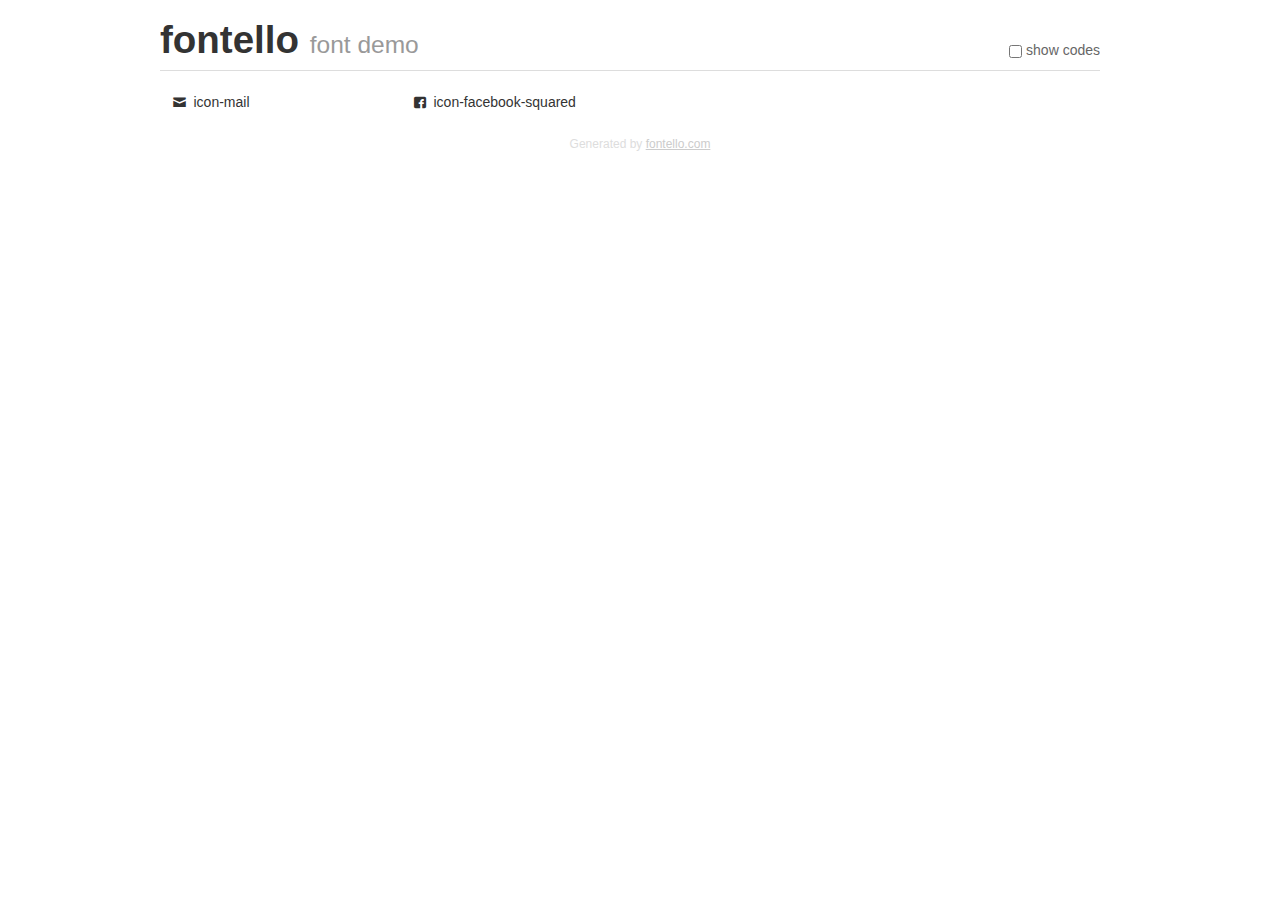
<file: demo.html>
<!DOCTYPE html>
<html>
  <head><!--[if lt IE 9]><script language="javascript" type="text/javascript" src="//html5shim.googlecode.com/svn/trunk/html5.js"></script><![endif]-->
    <meta charset="UTF-8"><style>/*
 * Bootstrap v2.2.1
 *
 * Copyright 2012 Twitter, Inc
 * Licensed under the Apache License v2.0
 * http://www.apache.org/licenses/LICENSE-2.0
 *
 * Designed and built with all the love in the world @twitter by @mdo and @fat.
 */
.clearfix {
  *zoom: 1;
}
.clearfix:before,
.clearfix:after {
  display: table;
  content: "";
  line-height: 0;
}
.clearfix:after {
  clear: both;
}
html {
  font-size: 100%;
  -webkit-text-size-adjust: 100%;
  -ms-text-size-adjust: 100%;
}
a:focus {
  outline: thin dotted #333;
  outline: 5px auto -webkit-focus-ring-color;
  outline-offset: -2px;
}
a:hover,
a:active {
  outline: 0;
}
button,
input,
select,
textarea {
  margin: 0;
  font-size: 100%;
  vertical-align: middle;
}
button,
input {
  *overflow: visible;
  line-height: normal;
}
button::-moz-focus-inner,
input::-moz-focus-inner {
  padding: 0;
  border: 0;
}
body {
  margin: 0;
  font-family: "Helvetica Neue", Helvetica, Arial, sans-serif;
  font-size: 14px;
  line-height: 20px;
  color: #333;
  background-color: #fff;
}
a {
  color: #08c;
  text-decoration: none;
}
a:hover {
  color: #005580;
  text-decoration: underline;
}
.row {
  margin-left: -20px;
  *zoom: 1;
}
.row:before,
.row:after {
  display: table;
  content: "";
  line-height: 0;
}
.row:after {
  clear: both;
}
[class*="span"] {
  float: left;
  min-height: 1px;
  margin-left: 20px;
}
.container,
.navbar-static-top .container,
.navbar-fixed-top .container,
.navbar-fixed-bottom .container {
  width: 940px;
}
.span12 {
  width: 940px;
}
.span11 {
  width: 860px;
}
.span10 {
  width: 780px;
}
.span9 {
  width: 700px;
}
.span8 {
  width: 620px;
}
.span7 {
  width: 540px;
}
.span6 {
  width: 460px;
}
.span5 {
  width: 380px;
}
.span4 {
  width: 300px;
}
.span3 {
  width: 220px;
}
.span2 {
  width: 140px;
}
.span1 {
  width: 60px;
}
[class*="span"].pull-right,
.row-fluid [class*="span"].pull-right {
  float: right;
}
.container {
  margin-right: auto;
  margin-left: auto;
  *zoom: 1;
}
.container:before,
.container:after {
  display: table;
  content: "";
  line-height: 0;
}
.container:after {
  clear: both;
}
p {
  margin: 0 0 10px;
}
.lead {
  margin-bottom: 20px;
  font-size: 21px;
  font-weight: 200;
  line-height: 30px;
}
small {
  font-size: 85%;
}
h1 {
  margin: 10px 0;
  font-family: inherit;
  font-weight: bold;
  line-height: 20px;
  color: inherit;
  text-rendering: optimizelegibility;
}
h1 small {
  font-weight: normal;
  line-height: 1;
  color: #999;
}
h1 {
  line-height: 40px;
}
h1 {
  font-size: 38.5px;
}
h1 small {
  font-size: 24.5px;
}
body {
  margin-top: 90px;
}
.header {
  position: fixed;
  top: 0;
  left: 50%;
  margin-left: -480px;
  background-color: #fff;
  border-bottom: 1px solid #ddd;
  padding-top: 10px;
  z-index: 10;
}
.footer {
  color: #ddd;
  font-size: 12px;
  text-align: center;
  margin-top: 20px;
}
.footer a {
  color: #ccc;
  text-decoration: underline;
}
.the-icons {
  font-size: 14px;
  line-height: 24px;
}
.switch {
  position: absolute;
  right: 0;
  bottom: 10px;
  color: #666;
}
.switch input {
  margin-right: 0.3em;
}
.codesOn .i-name {
  display: none;
}
.codesOn .i-code {
  display: inline;
}
.i-code {
  display: none;
}
@font-face {
      font-family: 'fontello';
      src: url('./font/fontello.eot?17751798');
      src: url('./font/fontello.eot?17751798#iefix') format('embedded-opentype'),
           url('./font/fontello.woff?17751798') format('woff'),
           url('./font/fontello.ttf?17751798') format('truetype'),
           url('./font/fontello.svg?17751798#fontello') format('svg');
      font-weight: normal;
      font-style: normal;
    }
     
     
    .demo-icon
    {
      font-family: "fontello";
      font-style: normal;
      font-weight: normal;
      speak: none;
     
      display: inline-block;
      text-decoration: inherit;
      width: 1em;
      margin-right: .2em;
      text-align: center;
      /* opacity: .8; */
     
      /* For safety - reset parent styles, that can break glyph codes*/
      font-variant: normal;
      text-transform: none;
     
      /* fix buttons height, for twitter bootstrap */
      line-height: 1em;
     
      /* Animation center compensation - margins should be symmetric */
      /* remove if not needed */
      margin-left: .2em;
     
      /* You can be more comfortable with increased icons size */
      /* font-size: 120%; */
     
      /* Font smoothing. That was taken from TWBS */
      -webkit-font-smoothing: antialiased;
      -moz-osx-font-smoothing: grayscale;
     
      /* Uncomment for 3D effect */
      /* text-shadow: 1px 1px 1px rgba(127, 127, 127, 0.3); */
    }
     </style>
    <link rel="stylesheet" href="css/animation.css"><!--[if IE 7]><link rel="stylesheet" href="css/fontello-ie7.css"><![endif]-->
    <script>
      function toggleCodes(on) {
        var obj = document.getElementById('icons');
      
        if (on) {
          obj.className += ' codesOn';
        } else {
          obj.className = obj.className.replace(' codesOn', '');
        }
      }
      
    </script>
  </head>
  <body>
    <div class="container header">
      <h1>
        fontello
         <small>font demo</small>
      </h1>
      <label class="switch">
        <input type="checkbox" onclick="toggleCodes(this.checked)">show codes
      </label>
    </div>
    <div id="icons" class="container">
      <div class="row">
        <div title="Code: 0xe800" class="the-icons span3"><i class="demo-icon icon-mail">&#xe800;</i> <span class="i-name">icon-mail</span><span class="i-code">0xe800</span></div>
        <div title="Code: 0xf30e" class="the-icons span3"><i class="demo-icon icon-facebook-squared">&#xf30e;</i> <span class="i-name">icon-facebook-squared</span><span class="i-code">0xf30e</span></div>
      </div>
    </div>
    <div class="container footer">Generated by <a href="http://fontello.com">fontello.com</a></div>
  </body>
</html>
</file>
<file: css/fontello-ie7.css>
[class^="icon-"], [class*=" icon-"] {
  font-family: 'fontello';
  font-style: normal;
  font-weight: normal;
 
  /* fix buttons height */
  line-height: 1em;
 
  /* you can be more comfortable with increased icons size */
  /* font-size: 120%; */
}
 
.icon-mail { *zoom: expression( this.runtimeStyle['zoom'] = '1', this.innerHTML = '&#xe800;&nbsp;'); }
.icon-facebook-squared { *zoom: expression( this.runtimeStyle['zoom'] = '1', this.innerHTML = '&#xf30e;&nbsp;'); }
</file>
<file: css/animation.css>
/*
   Animation example, for spinners
*/
.animate-spin {
  -moz-animation: spin 2s infinite linear;
  -o-animation: spin 2s infinite linear;
  -webkit-animation: spin 2s infinite linear;
  animation: spin 2s infinite linear;
  display: inline-block;
}
@-moz-keyframes spin {
  0% {
    -moz-transform: rotate(0deg);
    -o-transform: rotate(0deg);
    -webkit-transform: rotate(0deg);
    transform: rotate(0deg);
  }

  100% {
    -moz-transform: rotate(359deg);
    -o-transform: rotate(359deg);
    -webkit-transform: rotate(359deg);
    transform: rotate(359deg);
  }
}
@-webkit-keyframes spin {
  0% {
    -moz-transform: rotate(0deg);
    -o-transform: rotate(0deg);
    -webkit-transform: rotate(0deg);
    transform: rotate(0deg);
  }

  100% {
    -moz-transform: rotate(359deg);
    -o-transform: rotate(359deg);
    -webkit-transform: rotate(359deg);
    transform: rotate(359deg);
  }
}
@-o-keyframes spin {
  0% {
    -moz-transform: rotate(0deg);
    -o-transform: rotate(0deg);
    -webkit-transform: rotate(0deg);
    transform: rotate(0deg);
  }

  100% {
    -moz-transform: rotate(359deg);
    -o-transform: rotate(359deg);
    -webkit-transform: rotate(359deg);
    transform: rotate(359deg);
  }
}
@-ms-keyframes spin {
  0% {
    -moz-transform: rotate(0deg);
    -o-transform: rotate(0deg);
    -webkit-transform: rotate(0deg);
    transform: rotate(0deg);
  }

  100% {
    -moz-transform: rotate(359deg);
    -o-transform: rotate(359deg);
    -webkit-transform: rotate(359deg);
    transform: rotate(359deg);
  }
}
@keyframes spin {
  0% {
    -moz-transform: rotate(0deg);
    -o-transform: rotate(0deg);
    -webkit-transform: rotate(0deg);
    transform: rotate(0deg);
  }

  100% {
    -moz-transform: rotate(359deg);
    -o-transform: rotate(359deg);
    -webkit-transform: rotate(359deg);
    transform: rotate(359deg);
  }
}
</file>
